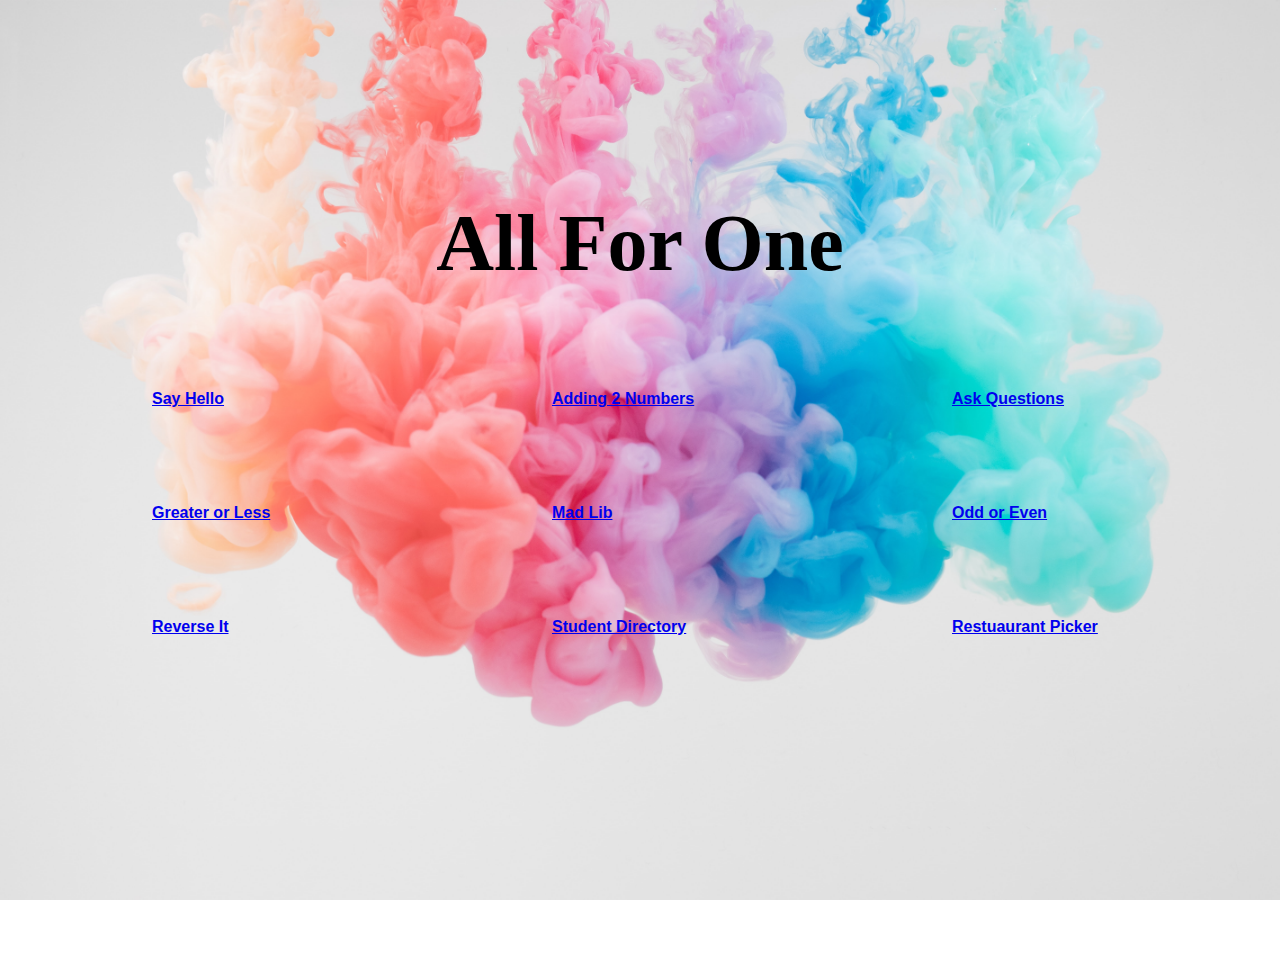
<file: index.html>
<!doctype html>
<html lang="en">
  <head>
    <meta charset="utf-8">
    <meta name="viewport" content="width=device-width, initial-scale=1">
    <title>Bootstrap demo</title>
    <link href="https://cdn.jsdelivr.net/npm/bootstrap@5.2.3/dist/css/bootstrap.min.css" rel="stylesheet" integrity="sha384-rbsA2VBKQhggwzxH7pPCaAqO46MgnOM80zW1RWuH61DGLwZJEdK2Kadq2F9CUG65" crossorigin="anonymous">
    <link rel="stylesheet" href="./css/style.css">
  </head>
  <body class="homeBackGround">

    <h1 class="title">All For One</h1>

    <container>
      <div class="buttons">
        <a href="./Pages/page1.html" class="btn btn-light" tabindex="-1" role="button" aria-disabled="true">Say Hello</a>
        <a href="./Pages/page2.html" class="btn btn-light" tabindex="-1" role="button" aria-disabled="true">Adding 2 Numbers</a>
        <a href="./Pages/page3.html" class="btn btn-light" tabindex="-1" role="button" aria-disabled="true">Ask Questions</a>
      </div>
      <div class="buttons">
        <a href="./Pages/page4.html" class="btn btn-light" tabindex="-1" role="button" aria-disabled="true">Greater or Less</a>
        <a href="./Pages/page5.html" class="btn btn-light" tabindex="-1" role="button" aria-disabled="true">Mad Lib</a>
        <a href="./Pages/page6.html" class="btn btn-light" tabindex="-1" role="button" aria-disabled="true">Odd or Even</a>
      </div>
      <div class="buttons">
        <a href="./Pages/page7.html" class="btn btn-light" tabindex="-1" role="button" aria-disabled="true">Reverse It</a>
        <a href="./Pages/page8.html" class="btn btn-light" tabindex="-1" role="button" aria-disabled="true">Student Directory</a>
        <a href="./Pages/page9.html" class="btn btn-light" tabindex="-1" role="button" aria-disabled="true">Restuaurant Picker</a>
      </div>
    </container>

    <script src="https://cdn.jsdelivr.net/npm/bootstrap@5.2.3/dist/js/bootstrap.bundle.min.js" integrity="sha384-kenU1KFdBIe4zVF0s0G1M5b4hcpxyD9F7jL+jjXkk+Q2h455rYXK/7HAuoJl+0I4" crossorigin="anonymous"></script>
  </body>
</html>
</file>
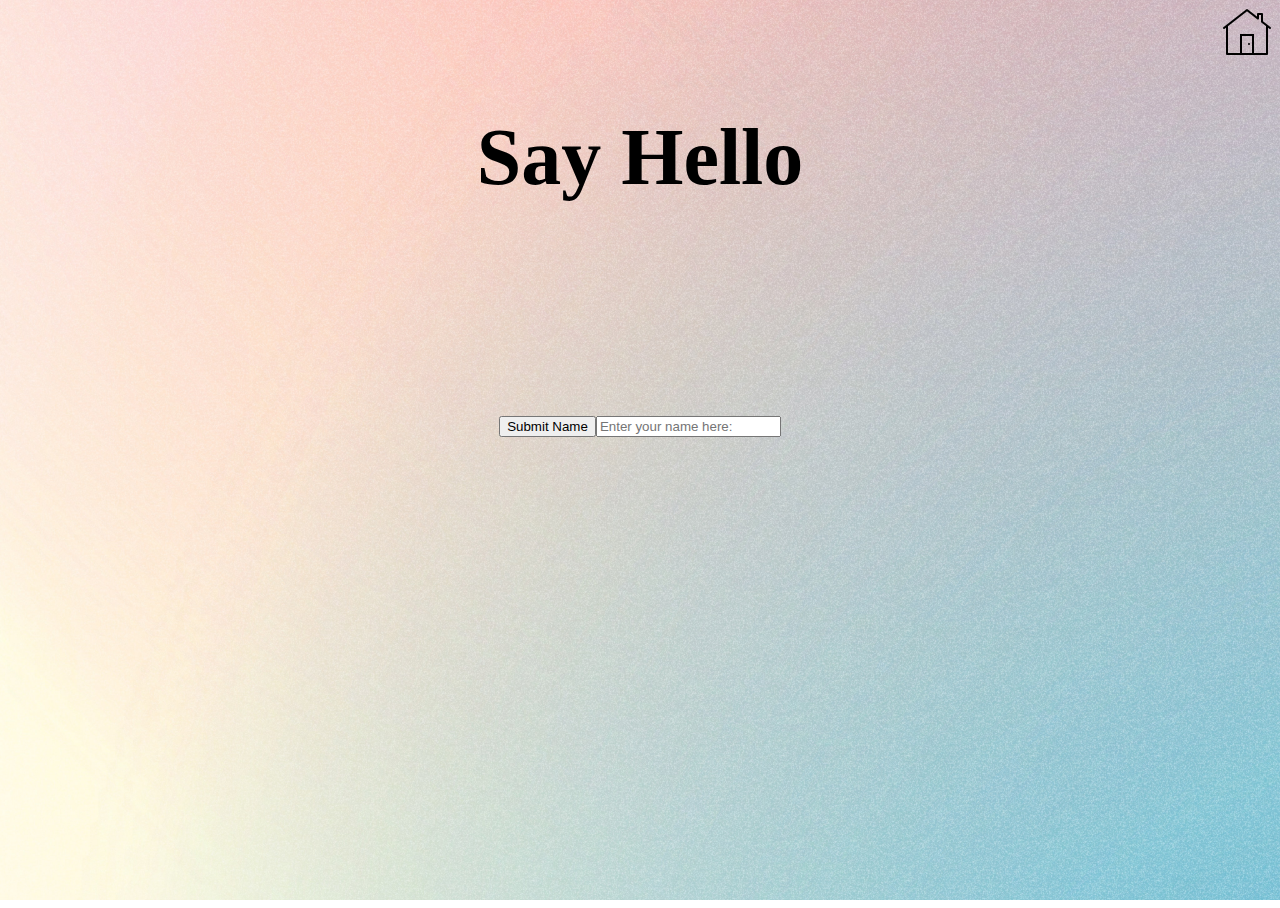
<file: Pages/page1.html>
<html lang="en">
<head>
    <meta charset="utf-8">
    <meta name="viewport" content="width=device-width, initial-scale=1">
    <title></title>
    <link href="https://cdn.jsdelivr.net/npm/bootstrap@5.2.3/dist/css/bootstrap.min.css" rel="stylesheet"
        integrity="sha384-rbsA2VBKQhggwzxH7pPCaAqO46MgnOM80zW1RWuH61DGLwZJEdK2Kadq2F9CUG65" crossorigin="anonymous">
    <link rel="stylesheet" href="../css/style.css">
</head>
<body class="pageOne">
    <nav class="">
        <div class="container-fluid navBar">
            <a class="navbar-brand" href="/index.html"><img src="../assets/icons8-home-page-50.png" alt=""></a>
        </div>
    </nav>

    <!-- mini challenge one -->
    <div class="container-fluid pgOneContent">
        <div class="row">
            <div class="col-12">
                <h1 class="text-center mt-5 pagesTitles">Say Hello</h1>
            </div>
        </div>
        <div class="row">
            <div class="col-6 pgOneInput">
                <button id="helloSubBtn" type="button" class="btn btn-secondary">Submit Name</button>
                <input id="nameInput" type="text" class="form" placeholder="Enter your name here:">
            </div> 
        </div>
        <div class="row">
            <div class="col-10">
                <div id="helloReturn" class="col-10 askFont"></div>
            </div>
        </div>
    </div>

    <script src="https://cdn.jsdelivr.net/npm/bootstrap@5.2.3/dist/js/bootstrap.bundle.min.js"
        integrity="sha384-kenU1KFdBIe4zVF0s0G1M5b4hcpxyD9F7jL+jjXkk+Q2h455rYXK/7HAuoJl+0I4"
        crossorigin="anonymous"></script>
    <script src="../js/Page1SayHelloScript.js"></script>
</body>
</html>
</file>
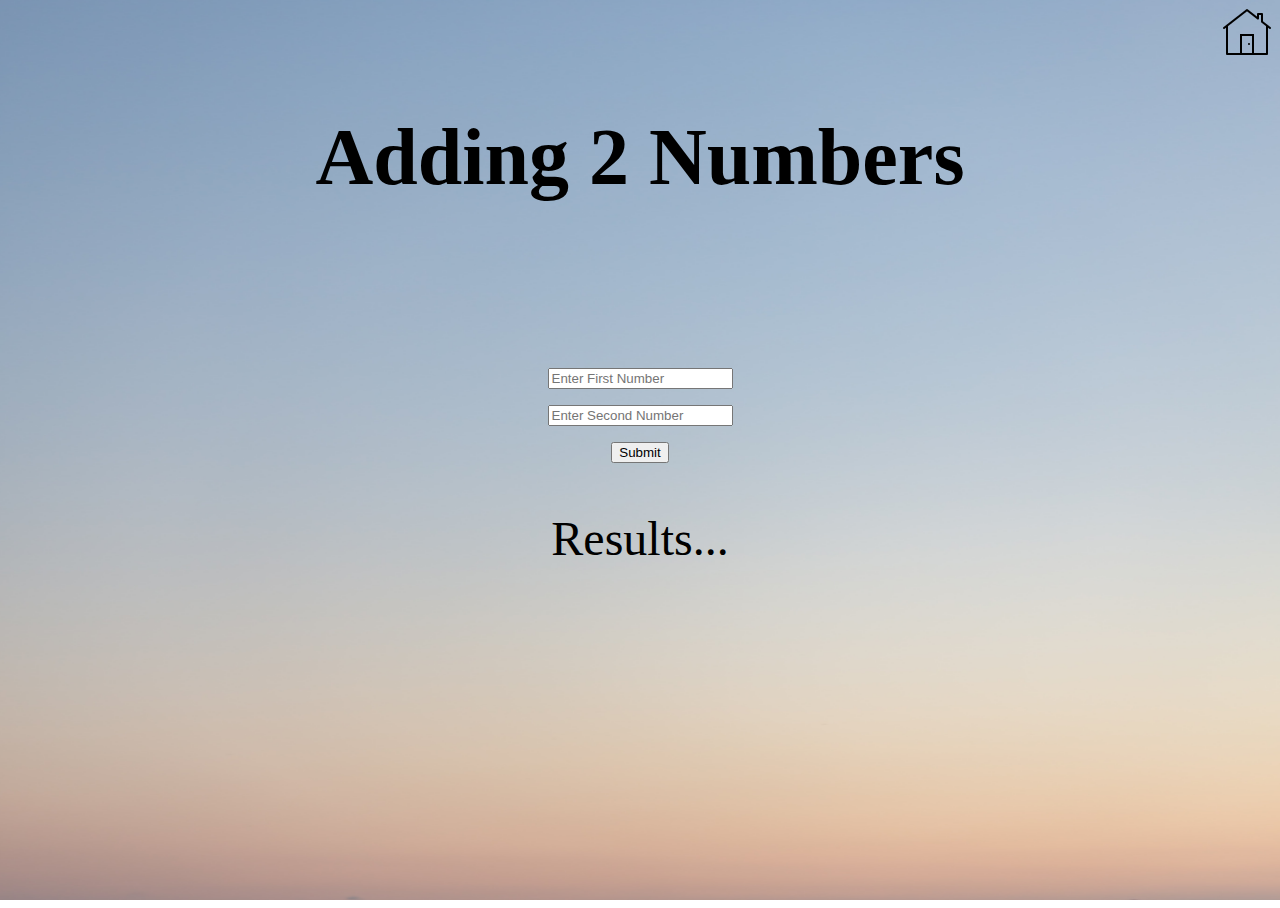
<file: Pages/page2.html>
<html lang="en">
<head>
    <meta charset="utf-8">
    <meta name="viewport" content="width=device-width, initial-scale=1">
    <title></title>
    <link href="https://cdn.jsdelivr.net/npm/bootstrap@5.2.3/dist/css/bootstrap.min.css" rel="stylesheet"
        integrity="sha384-rbsA2VBKQhggwzxH7pPCaAqO46MgnOM80zW1RWuH61DGLwZJEdK2Kadq2F9CUG65" crossorigin="anonymous">
    <link rel="stylesheet" href="../css/style.css">
</head>
<body class="pageTwo">
    <nav class="">
        <div class="container-fluid navBar">
            <a class="navbar-brand" href="/index.html"><img src="../assets/icons8-home-page-50.png" alt=""></a>
        </div>
    </nav>

    <!-- mini challenge one -->
    <div class="container-fluid pgOneContent">
        <div class="row">
            <div class="col-12">
                <h1 class="text-center mt-5 pagesTitles">Adding 2 Numbers</h1>
            </div>
        </div>
        <div class="row">
            <div class="col-6 buttonSpacing">
                <input id="numberInput" type="text" class="form" placeholder="Enter First Number">
            </div> 
        </div>
        <div class="row">
          <div class="col-6 buttonSpacing">
              <input id="numberInputTwo" type="text" class="form" placeholder="Enter Second Number">
          </div> 
      </div>
      <div class="row">
        <div class="col-6">
          <button id="addingSubBtn" type="button" class="btn btn-secondary">Submit</button>
        </div>
        
      </div>
        <div class="row resultsSpacing">
            <div class="col-6">
                <div id="addReturn" class="col-6 addResults">Results...</div>
            </div>
        </div>
    </div>

    <script src="https://cdn.jsdelivr.net/npm/bootstrap@5.2.3/dist/js/bootstrap.bundle.min.js"
        integrity="sha384-kenU1KFdBIe4zVF0s0G1M5b4hcpxyD9F7jL+jjXkk+Q2h455rYXK/7HAuoJl+0I4"
        crossorigin="anonymous"></script>
    <script src="../js/Page2Adding2NumbersScript.js"></script>
</body>
</html>
</file>
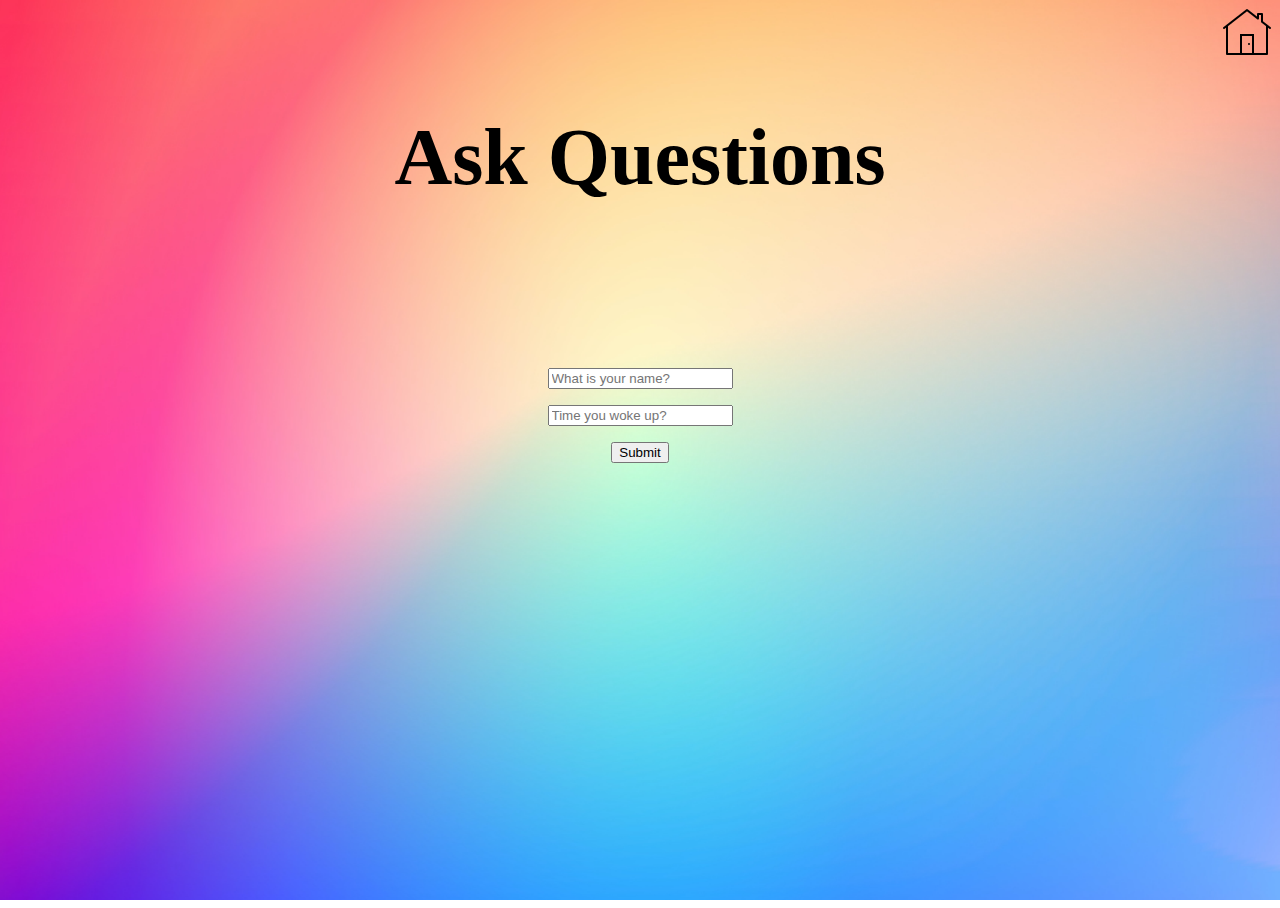
<file: Pages/page3.html>
<html lang="en">
<head>
    <meta charset="utf-8">
    <meta name="viewport" content="width=device-width, initial-scale=1">
    <title></title>
    <link href="https://cdn.jsdelivr.net/npm/bootstrap@5.2.3/dist/css/bootstrap.min.css" rel="stylesheet"
        integrity="sha384-rbsA2VBKQhggwzxH7pPCaAqO46MgnOM80zW1RWuH61DGLwZJEdK2Kadq2F9CUG65" crossorigin="anonymous">
    <link rel="stylesheet" href="../css/style.css">
</head>
<body class="pageThree">
    <nav class="">
        <div class="container-fluid navBar">
            <a class="navbar-brand" href="/index.html"><img src="../assets/icons8-home-page-50.png" alt=""></a>
        </div>
    </nav>

    <div class="container-fluid pgOneContent">
        <div class="row">
            <div class="col-12">
                <h1 class="text-center mt-5 pagesTitles">Ask Questions</h1>
            </div>
        </div>
        <div class="row">
            <div class="col-6 buttonSpacing">
                <input id="nameInput" type="text" class="form" placeholder="What is your name?">
            </div> 
        </div>
        <div class="row">
          <div class="col-6 buttonSpacing">
              <input id="timeInput" type="text" class="form" placeholder="Time you woke up?">
          </div> 
      </div>
      <div class="row">
        <div class="col-6">
          <button id="askSubBtn" type="button" class="btn btn-secondary">Submit</button>
        </div>
        
      </div>
        <div class="row resultsSpacing">
            <div class="col-10">
                <div id="askReturn" class="col-10 askFont"></div>
            </div>
        </div>
    </div>

    <script src="https://cdn.jsdelivr.net/npm/bootstrap@5.2.3/dist/js/bootstrap.bundle.min.js"
        integrity="sha384-kenU1KFdBIe4zVF0s0G1M5b4hcpxyD9F7jL+jjXkk+Q2h455rYXK/7HAuoJl+0I4"
        crossorigin="anonymous"></script>
    <script src="../js/Page3AskQuestionsScript.js"></script>
</body>
</html>
</file>
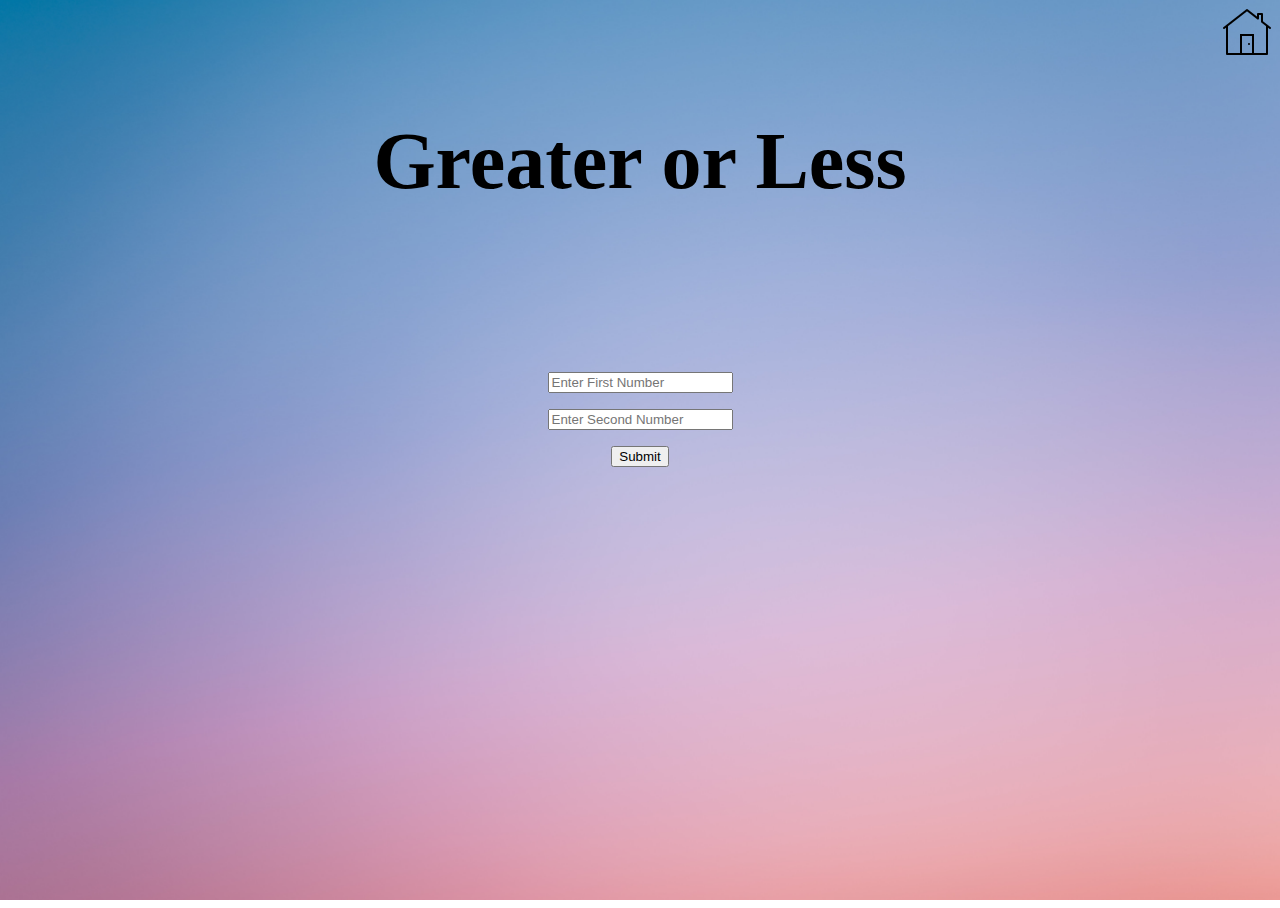
<file: Pages/page4.html>
<!doctype html>
<html lang="en">
  <head>
    <meta charset="utf-8">
    <meta name="viewport" content="width=device-width, initial-scale=1">
    <title>Bootstrap demo</title>
    <link href="https://cdn.jsdelivr.net/npm/bootstrap@5.3.0-alpha1/dist/css/bootstrap.min.css" rel="stylesheet" integrity="sha384-GLhlTQ8iRABdZLl6O3oVMWSktQOp6b7In1Zl3/Jr59b6EGGoI1aFkw7cmDA6j6gD" crossorigin="anonymous">
    <link rel="stylesheet" href="../css/style.css">
  </head>
  <body class="pageFour">
    <nav class="">
      <div class="container-fluid navBar">
          <a class="navbar-brand" href="/index.html"><img src="../assets/icons8-home-page-50.png" alt=""></a>
      </div>
  </nav>

  <div class="container-fluid pgOneContent">
    <div class="row">
      <div class="col-12">
        <h1 class="text-center mt-5 pagesTitles"> Greater or Less</h1>
      </div>
    </div>

    <div class="row buttonSpacing">
      <div class="col-6">
        <input
          id="numberOneInput"
          type="text"
          class="form"
          placeholder="Enter First Number"
        />
      </div>
    </div>
    <div class="row">
      <div class="col-6 buttonSpacing">
       
        <input
          id="numberTwoInput"
          type="text"
          class="form"
          placeholder="Enter Second Number"
        />
      </div>
    </div>
    <div class="row">
<div class="col-6">
  <button id="greaterSubBtn" type="button" class="btn btn-secondary">
    Submit
  </button>
</div>
    </div>
    <div class="row resultsSpacing">
      <div class="col-10">
        <div id="greaterReturn" class="col-6 addResults"></div>
      </div>
    </div>
  </div>
    <script src="https://cdn.jsdelivr.net/npm/bootstrap@5.3.0-alpha1/dist/js/bootstrap.bundle.min.js" integrity="sha384-w76AqPfDkMBDXo30jS1Sgez6pr3x5MlQ1ZAGC+nuZB+EYdgRZgiwxhTBTkF7CXvN" crossorigin="anonymous"></script>
    <script src="../js/Page4GreaterThanOrLessThanScript.js"></script>
  </body>
</html>
</file>
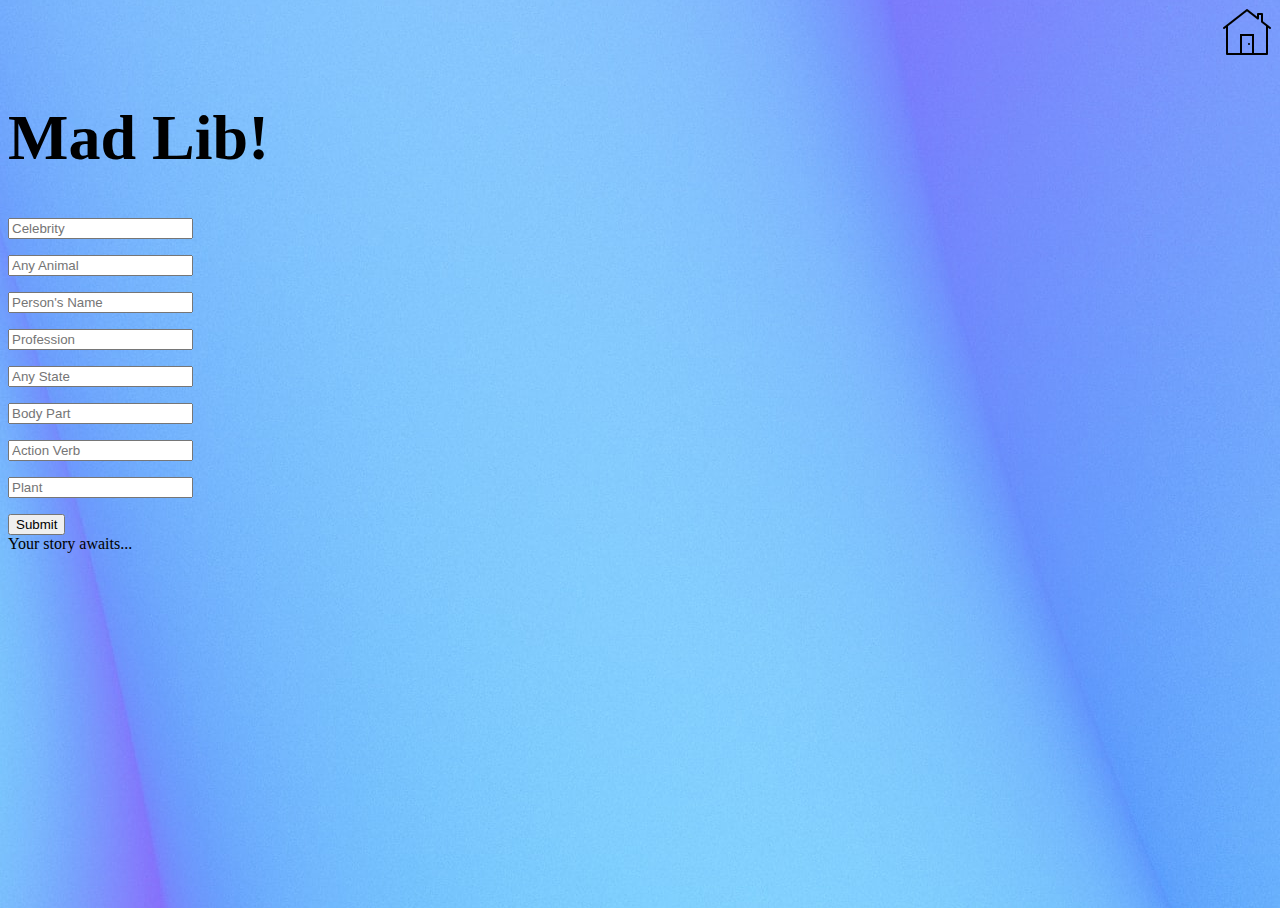
<file: Pages/page5.html>
<html lang="en">
<head>
    <meta charset="utf-8">
    <meta name="viewport" content="width=device-width, initial-scale=1">
    <title></title>
    <link href="https://cdn.jsdelivr.net/npm/bootstrap@5.2.3/dist/css/bootstrap.min.css" rel="stylesheet"
        integrity="sha384-rbsA2VBKQhggwzxH7pPCaAqO46MgnOM80zW1RWuH61DGLwZJEdK2Kadq2F9CUG65" crossorigin="anonymous">
    <link rel="stylesheet" href="../css/style.css">
</head>
<body class="pageFive">
    <nav class="">
        <div class="container-fluid navBar">
            <a class="navbar-brand" href="/index.html"><img src="../assets/icons8-home-page-50.png" alt=""></a>
        </div>
    </nav>

  
    <div class="container-fluid">
        <div class="row">
            <div class="col-12">
                <h1 class="text-center mt-5 madTitle">Mad Lib!</h1>
            </div>
        </div>
        <div class="row">
            <div class="col-6 buttonSpacing">
                <input id="firstInput" type="text" class="form" placeholder="Celebrity">
            </div> 
        </div>
        <div class="row">
          <div class="col-6 buttonSpacing">
              <input id="secondInput" type="text" class="form" placeholder="Any Animal">
          </div> 
      </div>
      <div class="row">
        <div class="col-6 buttonSpacing">
            <input id="thirdInput" type="text" class="form" placeholder="Person's Name">
        </div> 
    </div>
    <div class="row">
      <div class="col-6 buttonSpacing">
          <input id="fourthInput" type="text" class="form" placeholder="Profession">
      </div> 
  </div>
  <div class="row">
    <div class="col-6 buttonSpacing">
        <input id="fifthInput" type="text" class="form" placeholder="Any State">
    </div> 
</div>
<div class="row">
  <div class="col-6 buttonSpacing">
      <input id="sixthInput" type="text" class="form" placeholder="Body Part">
  </div> 
</div>
<div class="row">
  <div class="col-6 buttonSpacing">
      <input id="seventhInput" type="text" class="form" placeholder="Action Verb">
  </div> 
</div>
<div class="row">
  <div class="col-6 buttonSpacing">
      <input id="eigthInput" type="text" class="form" placeholder="Plant">
  </div> 
</div>
      <div class="row">
        <div class="col-6">
          <button id="madSubBtn" type="button" class="btn btn-secondary">Submit</button>
        </div>
        
      </div>
        <div class="row madResultsSpacing">
            <div class="col-11">
                <div id="madReturn" class="col-12 madResults">Your story awaits...</div>
            </div>
        </div>
    </div>

    <script src="https://cdn.jsdelivr.net/npm/bootstrap@5.2.3/dist/js/bootstrap.bundle.min.js"
        integrity="sha384-kenU1KFdBIe4zVF0s0G1M5b4hcpxyD9F7jL+jjXkk+Q2h455rYXK/7HAuoJl+0I4"
        crossorigin="anonymous"></script>
    <script src="../js/Page5MadLibControllerScript.js"></script>
</body>
</html>
</file>
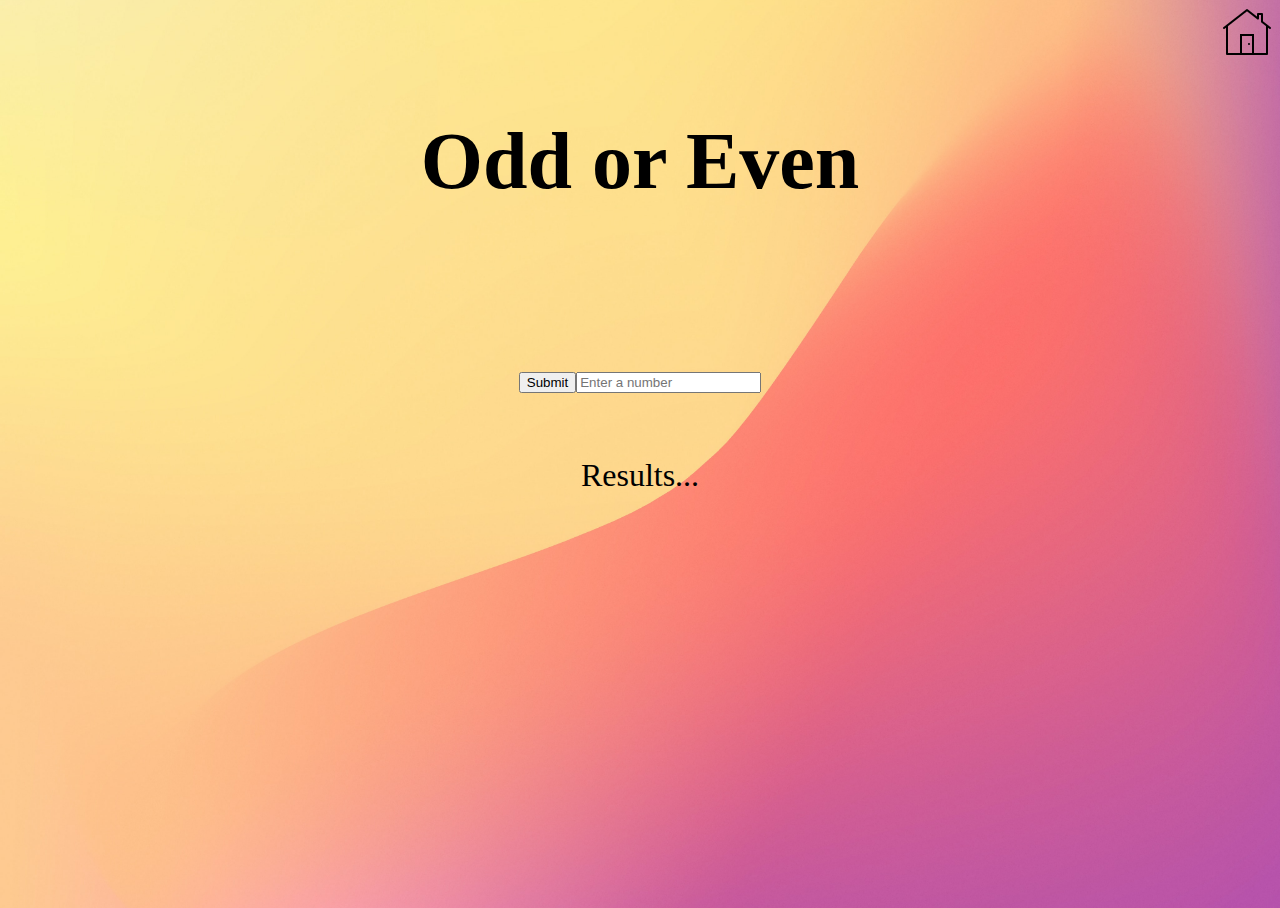
<file: Pages/page6.html>
<!doctype html>
<html lang="en">
  <head>
    <meta charset="utf-8">
    <meta name="viewport" content="width=device-width, initial-scale=1">
    <title>Bootstrap demo</title>
    <link href="https://cdn.jsdelivr.net/npm/bootstrap@5.3.0-alpha1/dist/css/bootstrap.min.css" rel="stylesheet" integrity="sha384-GLhlTQ8iRABdZLl6O3oVMWSktQOp6b7In1Zl3/Jr59b6EGGoI1aFkw7cmDA6j6gD" crossorigin="anonymous">
    <link rel="stylesheet" href="../css/style.css">
  </head>
  <body class="pageSix">
    <nav class="">
      <div class="container-fluid navBar">
          <a class="navbar-brand" href="/index.html"><img src="../assets/icons8-home-page-50.png" alt=""></a>
      </div>
  </nav>

  <div class="container-fluid pgOneContent">
    <div class="row">
      <div class="col-12">
        <h1 class="text-center mt-5 pagesTitles">Odd or Even</h1>
      </div>
    </div>

    <div class="row buttonSpacing">
      <div class="col-6">
        <button id="oddOrEvenSubBtn" type="button" class="btn btn-secondary">
          Submit
        </button>
        <input
          id="numberInput"
          type="text"
          class="form"
          placeholder="Enter a number"
        />
      </div>
    </div>
    <div class="row resultsSpacing">
      <div class="col-10">
        <div id="oddOrEvenReturn" class="col-6 oddResults">Results...</div>
      </div>
    </div>
  </div>
    <script src="https://cdn.jsdelivr.net/npm/bootstrap@5.3.0-alpha1/dist/js/bootstrap.bundle.min.js" integrity="sha384-w76AqPfDkMBDXo30jS1Sgez6pr3x5MlQ1ZAGC+nuZB+EYdgRZgiwxhTBTkF7CXvN" crossorigin="anonymous"></script>
    <script src="../js/Page6OddOrEvenScript.js"></script>
  </body>
</html>
</file>
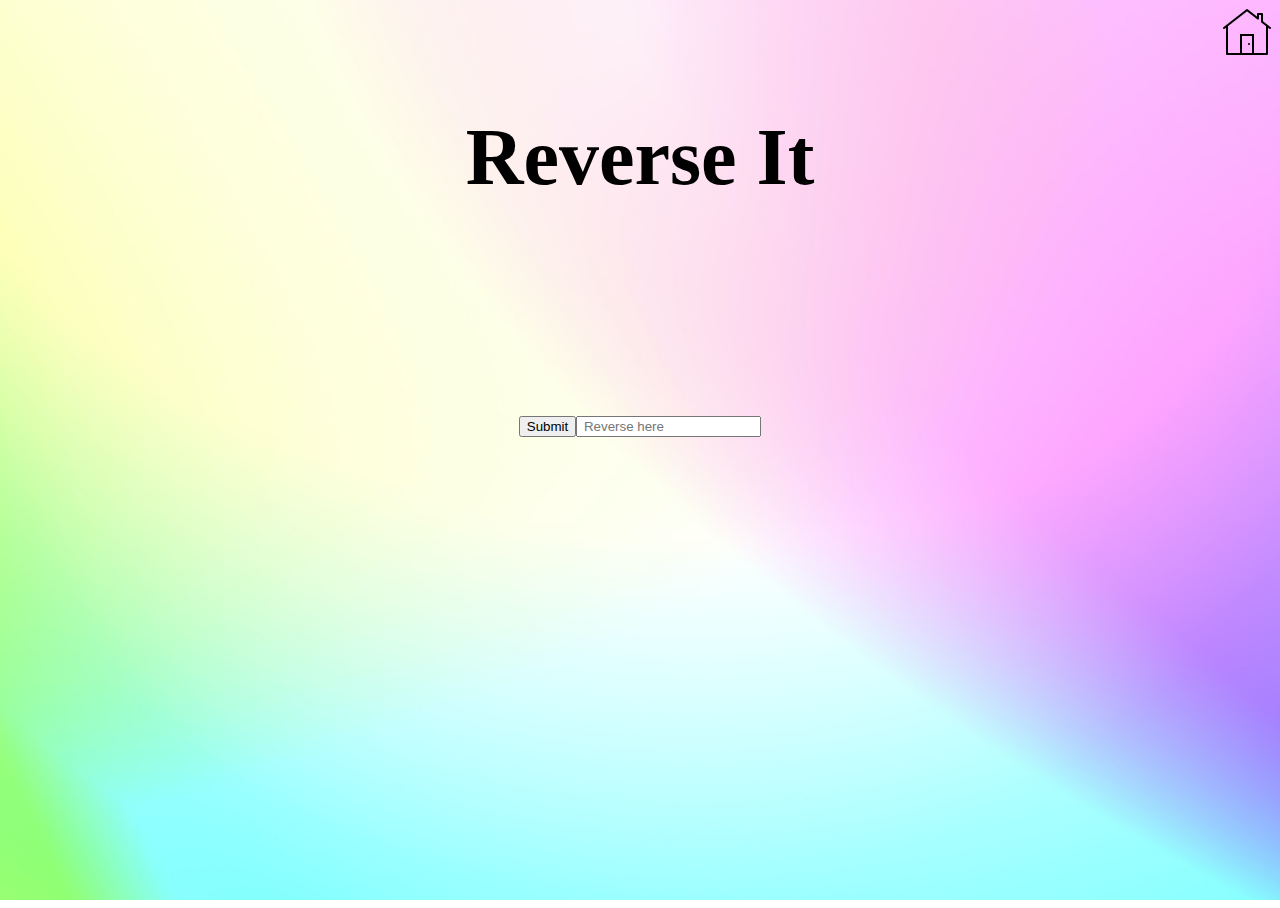
<file: Pages/page7.html>
<html lang="en">
<head>
    <meta charset="utf-8">
    <meta name="viewport" content="width=device-width, initial-scale=1">
    <title></title>
    <link href="https://cdn.jsdelivr.net/npm/bootstrap@5.2.3/dist/css/bootstrap.min.css" rel="stylesheet"
        integrity="sha384-rbsA2VBKQhggwzxH7pPCaAqO46MgnOM80zW1RWuH61DGLwZJEdK2Kadq2F9CUG65" crossorigin="anonymous">
    <link rel="stylesheet" href="../css/style.css">
</head>
<body class="pageSeven">
    <nav class="">
        <div class="container-fluid navBar">
            <a class="navbar-brand" href="/index.html"><img src="../assets/icons8-home-page-50.png" alt=""></a>
        </div>
    </nav>

    <div class="container-fluid pgOneContent">
      <div class="row">
          <div class="col-12">
              <h1 class="text-center mt-5 pagesTitles">Reverse It</h1>
          </div>
      </div>
      <div class="row">
          <div class="col-6 pgOneInput">
              <button id="reverseSubBtn" type="button" class="btn btn-secondary">Submit</button>
              <input id="reverseInput" type="text" class="form" placeholder=" Reverse here">
          </div> 
      </div>
      <div class="row">
          <div class="col-10">
              <div id="reverseReturn" class="col-10 reverseResults"></div>
          </div>
      </div>
  </div>


    <script src="https://cdn.jsdelivr.net/npm/bootstrap@5.2.3/dist/js/bootstrap.bundle.min.js"
        integrity="sha384-kenU1KFdBIe4zVF0s0G1M5b4hcpxyD9F7jL+jjXkk+Q2h455rYXK/7HAuoJl+0I4"
        crossorigin="anonymous"></script>
    <script src="../js/Page7ReverseItScript.js"></script>
</body>
</html>
</file>
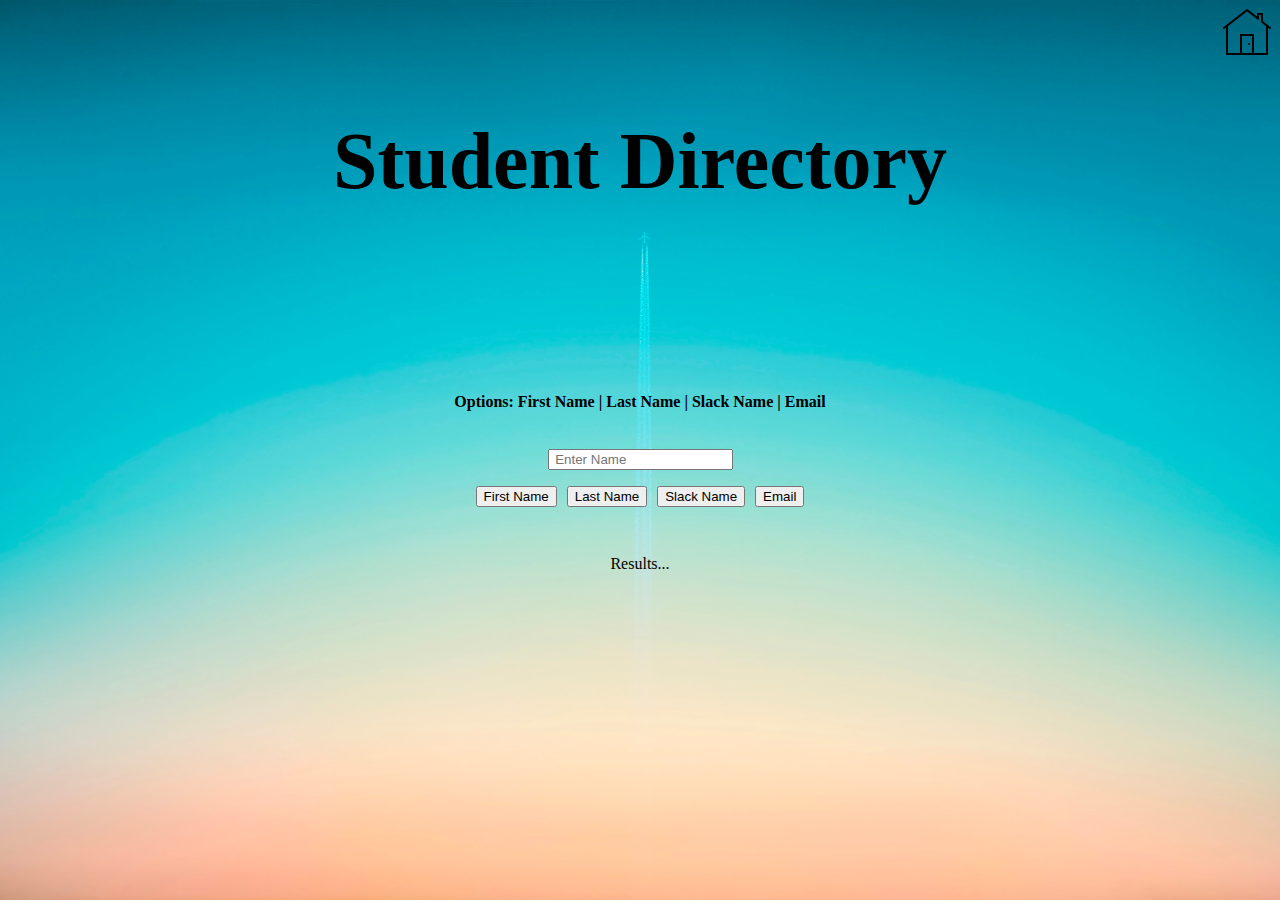
<file: Pages/page8.html>
<!doctype html>
<html lang="en">
  <head>
    <meta charset="utf-8">
    <meta name="viewport" content="width=device-width, initial-scale=1">
    <title>Bootstrap demo</title>
    <link href="https://cdn.jsdelivr.net/npm/bootstrap@5.3.0-alpha1/dist/css/bootstrap.min.css" rel="stylesheet" integrity="sha384-GLhlTQ8iRABdZLl6O3oVMWSktQOp6b7In1Zl3/Jr59b6EGGoI1aFkw7cmDA6j6gD" crossorigin="anonymous">
    <link rel="stylesheet" href="../css/style.css">
  </head>
  <body class="pageEight">
    <nav class="">
      <div class="container-fluid navBar">
          <a class="navbar-brand" href="/index.html"><img src="../assets/icons8-home-page-50.png" alt=""></a>
      </div>
  </nav>

  <div class="container-fluid pgOneContent">
    <div class="row">
      <div class="col-12">
        <h1 class="text-center mt-5 pagesTitles">Student Directory</h1>
      </div>
    </div>
    <div class="row buttonSpacing">
      <h4>
        Options: First Name | Last Name | Slack Name | Email
      </h4>
    </div>

    <div class="row buttonSpacing">
      <div class="col-10">
        <input
        id="studentInput"
        type="text"
        class="form"
        placeholder=" Enter Name "
      />
      </div>
    </div>

    <div class="row studentSpacing">
      <div class="col-6">
        <button id="firstNameBtn" type="button" class="btn btn-secondary">
          First Name
        </button>
        <button id="lastNameBtn" type="button" class="btn btn-secondary">
          Last Name
        </button>
        <button id="slackNameBtn" type="button" class="btn btn-secondary">
          Slack Name
        </button>
        <button id="emailBtn" type="button" class="btn btn-secondary">
          Email
        </button>
      </div>
    </div>
    <div class="row resultsSpacing">
      <div class="col-3">
        <div id="studentReturn" class="studentResults">Results...</div>
      </div>
    </div>
  </div>
    <script src="https://cdn.jsdelivr.net/npm/bootstrap@5.3.0-alpha1/dist/js/bootstrap.bundle.min.js" integrity="sha384-w76AqPfDkMBDXo30jS1Sgez6pr3x5MlQ1ZAGC+nuZB+EYdgRZgiwxhTBTkF7CXvN" crossorigin="anonymous"></script>
    <script src="../js/Page8StudentDirectoryScript.js"></script>
  </body>
</html>
</file>
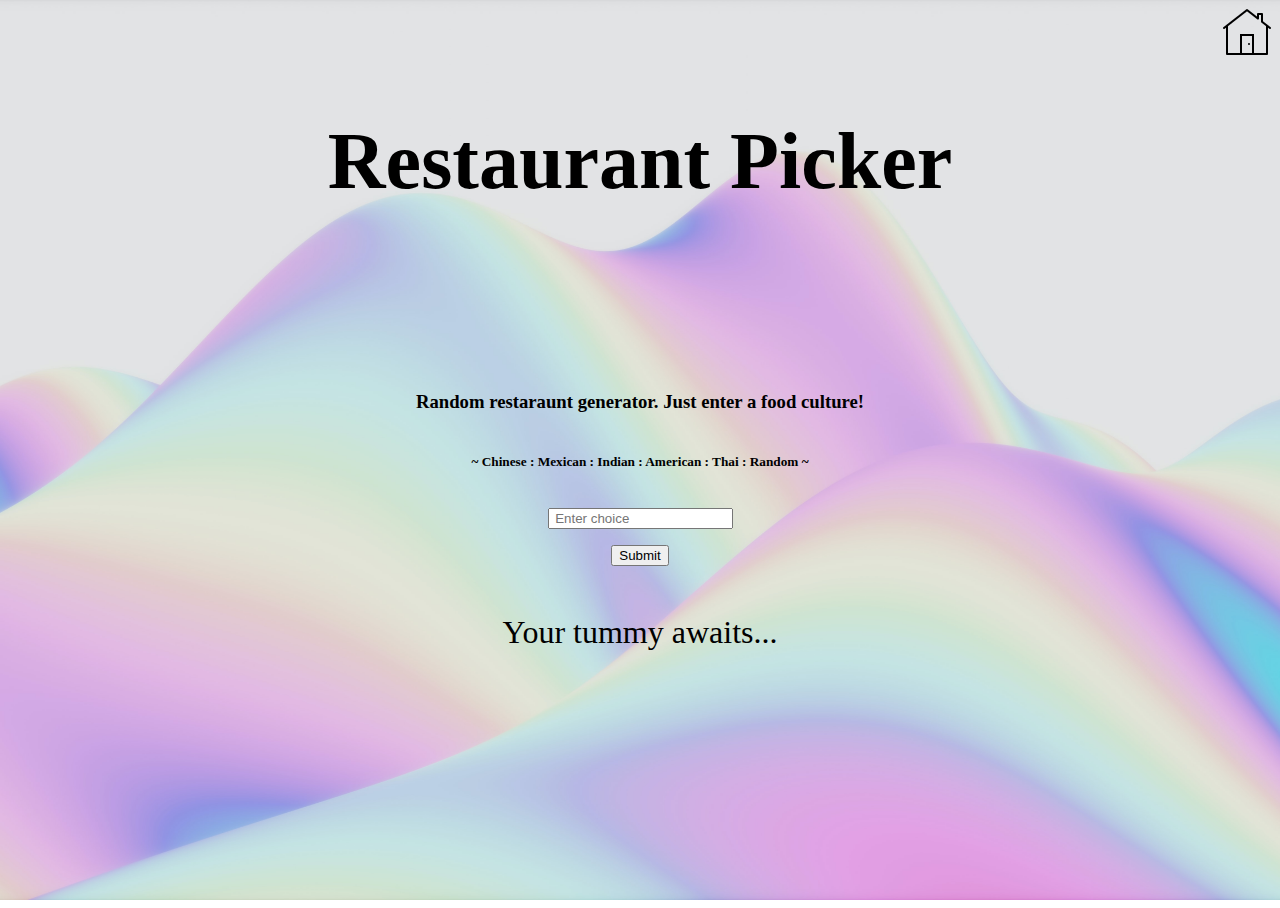
<file: Pages/page9.html>
<!doctype html>
<html lang="en">
  <head>
    <meta charset="utf-8">
    <meta name="viewport" content="width=device-width, initial-scale=1">
    <title>Bootstrap demo</title>
    <link href="https://cdn.jsdelivr.net/npm/bootstrap@5.3.0-alpha1/dist/css/bootstrap.min.css" rel="stylesheet" integrity="sha384-GLhlTQ8iRABdZLl6O3oVMWSktQOp6b7In1Zl3/Jr59b6EGGoI1aFkw7cmDA6j6gD" crossorigin="anonymous">
    <link rel="stylesheet" href="../css/style.css">
  </head>
  <body class="pageNine">
    <nav class="">
      <div class="container-fluid navBar">
          <a class="navbar-brand" href="/index.html"><img src="../assets/icons8-home-page-50.png" alt=""></a>
      </div>
  </nav>

  <div class="container-fluid pgOneContent">
    <div class="row">
      <div class="col-12">
        <h1 class="text-center mt-5 pagesTitles">Restaurant Picker</h1>
      </div>
    </div>
    <div class="row">
      <h3>
        Random restaraunt generator.  Just enter a food culture!
      </h3>
    </div>
    <div class="row buttonSpacing">
      <h5>
        ~ Chinese : Mexican : Indian : American : Thai : Random ~
      </h5>
    </div>

    <div class="row buttonSpacing">
      <div class="col-10">
        <input
        id="foodInput"
        type="text"
        class="form"
        placeholder=" Enter choice "
      />
      </div>
    </div>

    <div class="row">
      <div class="col-6">
        <button id="foodSubBtn" type="button" class="btn btn-secondary">
          Submit
        </button>
       
      </div>
    </div>
    <div class="row resultsSpacing">
      <div class="col-12">
        <div id="foodReturn" class="oddResults">Your tummy awaits...</div>
      </div>
    </div>
  </div>
    <script src="https://cdn.jsdelivr.net/npm/bootstrap@5.3.0-alpha1/dist/js/bootstrap.bundle.min.js" integrity="sha384-w76AqPfDkMBDXo30jS1Sgez6pr3x5MlQ1ZAGC+nuZB+EYdgRZgiwxhTBTkF7CXvN" crossorigin="anonymous"></script>
    <script src="../js/Page9RestaurantPickerScript.js"></script>
  </body>
</html>
</file>
<file: css/style.css>
html, body{
  height: 100%;
}

@font-face {
  font-family: 'Kumar One', cursive;
  src: url(../assets/KumarOne-Regular.ttf);
}

.homeBackGround
{
background-image: url("../assets/pawel-czerwinski-XQqd6JKDkSM-unsplash.jpg");
    /* background-color: #cccccc; */
background-size: cover;
background-repeat: no-repeat;
background-position: center;
height: 100%;
}

.pageOne
{
background-image: url("../assets/magicpattern-oPH_5xuMgQw-unsplash.jpg");
    /* background-color: #cccccc; */
background-size: cover;
background-repeat: no-repeat;
background-position: center;
height: 100%;
}

.pageTwo
{
background-image: url("../assets/cesar-couto-pC2xOplxsVs-unsplash.jpg");
    /* background-color: #cccccc; */
background-size: cover;
background-repeat: no-repeat;
background-position: center;
height: 100%;
}

.pageThree
{
background-image: url("../assets/gradienta-LeG68PrXA6Y-unsplash.jpg");
    /* background-color: #cccccc; */
background-size: cover;
background-repeat: no-repeat;
background-position: center;
height: 100%;
}

.pageFour
{
background-image: url("../assets/adrian-infernus-GLf7bAwCdYg-unsplash.jpg");
    /* background-color: #cccccc; */
background-size: cover;
background-repeat: no-repeat;
background-position: center;
height: 100%;
}

.pageFive
{
background-image: url("../assets/milad-fakurian-iFu2HILEng8-unsplash.jpg");
    /* background-color: #cccccc; */
background-size: fill;
background-repeat: no-repeat;
background-position: center;
height: 100vh;
}

.pageSix
{
background-image: url("../assets/luke-chesser-zFaSM1hz02c-unsplash.jpg");
    /* background-color: #cccccc; */
background-size: cover;
background-repeat: no-repeat;
background-position: center;
height: 100%;
}

.pageSeven
{
background-image: url("../assets/gradienta-JbGXFmkTj1Q-unsplash.jpg");
    /* background-color: #cccccc; */
background-size: cover;
background-repeat: no-repeat;
background-position: center;
height: 100%;
}

.pageEight
{
background-image: url("../assets/mitul-grover-oAh2xssn_9w-unsplash.jpg");
    /* background-color: #cccccc; */
background-size: cover;
background-repeat: no-repeat;
background-position: center;
height: 100%;
}

.pageNine
{
background-image: url("../assets/hassaan-qaiser-bKfkhVRAJTQ-unsplash.jpg");
    /* background-color: #cccccc; */
background-size: cover;
background-repeat: no-repeat;
background-position: center;
height: 100%;
}

.bottomButtonPadding
{
  padding: 3rem;
}

.navBar
{
  display: flex;
  justify-content: flex-end;
}

.title{
    display: flex;
    justify-content: center;
    padding-top: 9rem;
    font-size: 5rem;
    font-family: 'Kumar One', cursive;
}

.pagesTitles
{
  font-size: 5rem;
  padding-bottom: 7rem;
  font-family: 'Kumar One', cursive;
}

.buttons
{
    display: flex;
    justify-content: space-around;
    gap: 2rem;
    padding: 3rem;
    flex-wrap: nowrap;
}

.buttons > *
{
    width: 11rem;
    font-weight: bold;
    font-family: 'Trebuchet MS', 'Lucida Sans Unicode', 'Lucida Grande', 'Lucida Sans', Arial, sans-serif;
}

.buttonSpacing
{
  padding-bottom: 1rem;
}

.resultsSpacing
{
  padding-top: 3rem;
}

.madResultsSpacing
{
  padding-top: 0rem;
}

.madResults
{
  display: flex;
}

/* #setter {
    display: inline-block;
  }
  
  .container {
    max-width: 200px;
    position: relative;
    display: inline-block;
    padding-bottom: 1.125em;
  }
  
  .wrap {
    overflow: hidden;
    text-overflow: ellipsis;
    white-space: nowrap;
    position: absolute;
    left: 0;
    right: 0;
  } */
  .reverseResults
  {
    font-size: 1.5rem;
  }

  .pgOneContent *
  {
    display: flex;
    justify-content: center;
  }

  .pgOneInput
  {
    padding-top: 3rem;
    padding-bottom: 4rem;
  }

  .madTitle
  {
    padding-bottom: 0rem;
    font-size: 4rem;
    font-family: 'Kumar One', cursive;
  }

  .addResults
  {
    font-size: 3rem;
  }

  .oddResults
  {
    font-size: 2rem;
  }

  .studentSpacing > *
  {
    gap: 10px;
  }

  .studentResults
  {
    display: flex;
    justify-content: center;
  }

  .askFont
  {
    font-size: 2rem;
  }
</file>
